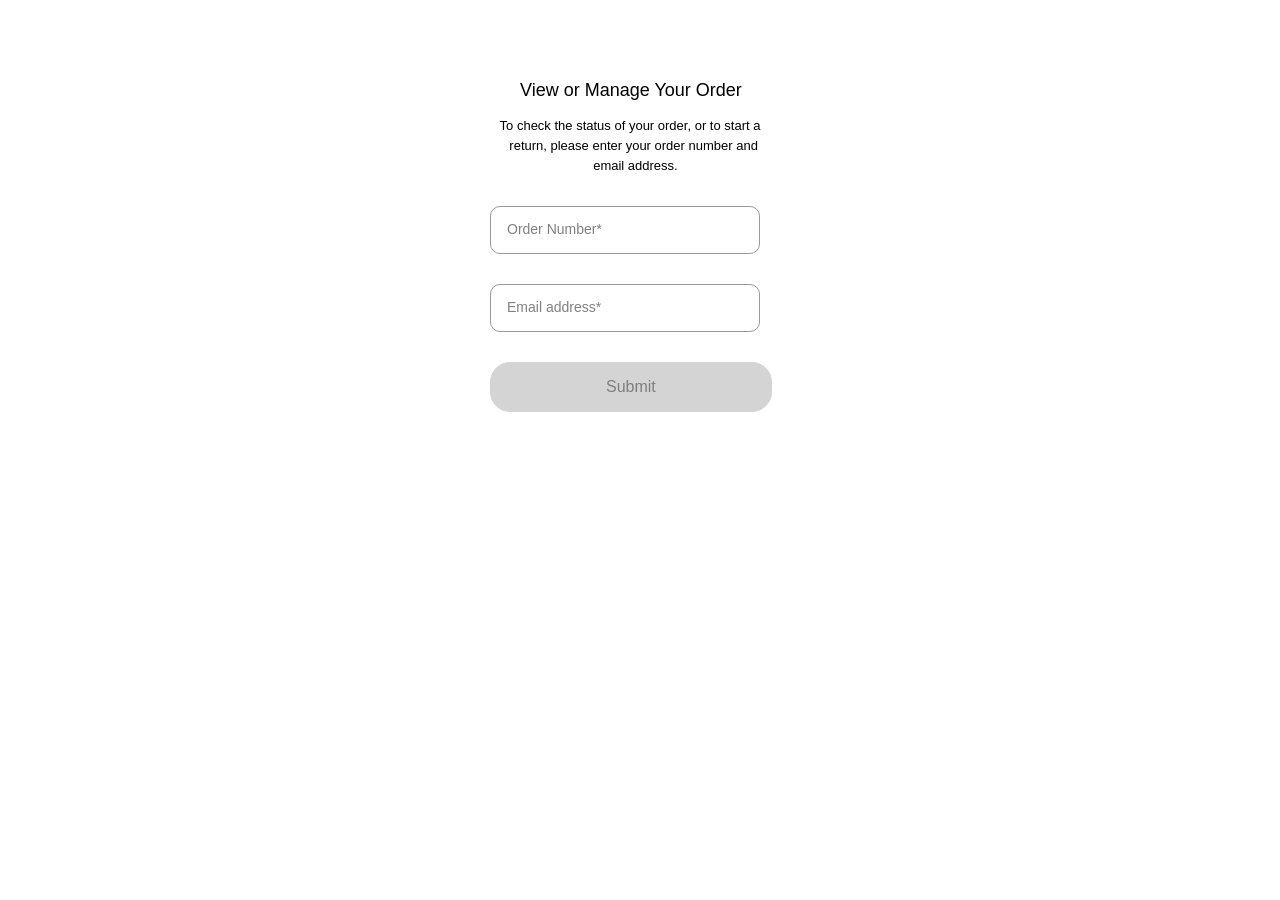
<file: track-and-manage.html>
<!DOCTYPE html>
<html lang="en">
<head>
    <meta charset="UTF-8">
    <meta name="viewport" content="width=device-width, initial-scale=1.0">
    <title>Document</title>
    <link rel="stylesheet" href="./track-and-manage.css">
</head>
<body>
    <div class="container">
        <p class="view">View or Manage Your Order</p>
        <p class="to-check">To check the status of your order, or to start a &nbsp;&nbsp;return, please enter your order number and &nbsp;&nbsp;&nbsp;email address.</p>
         <div class="input-box">
              
            <input type="text" id="order-number" name="order-number" >
            <label for="order-number">Order Number*</label>
         
         </div>
        
         <div class="input-box">
            <input type="email" id="email-address" name="email-address">
            <label for="email-address">Email address*</label>
         </div>

         <div class="submit">
            <input type="submit" value="Submit">
         </div>

    </div>
    
</body>
</html>
</file>
<file: track-and-manage.css>
*
{
    margin:0;
    padding: 0;
    box-sizing: border-box;
    font-family: "Helvetica Neue", Helvetica, Arial, sans-serif;
}
.container
{
    width: 300px;
    margin: 80px auto;
    /* background-color: yellow; */
  
}
.view
{
    font-size:18px;
    font-weight: 500;
    margin-left: 10%;
    
}
.to-check
{
    width: 280px;
    margin-top: 15px;
    font-size: small;
   line-height:20px;
   margin-bottom: 30px;
   text-align: center;
   font-weight: 50;
}
.input-box {
    position: relative;
   width:270px;
    
}

.input-box input {
    width: 100%;
    padding: 15px;
    border: 1px solid #999;
    margin-bottom: 30px;
    font-size: 14px;
    border-radius: 10px;

}

.input-box label {
    position: absolute;
    left: 12px;
    top: 15px;
    color: gray;
    font-size: 14px;
    transition: 0.3s;
    background: white;
    padding: 0 5px;
}

/* when click or type */
input:focus + label
{
    top: -8px;
    font-size: 12px;
    color: black;
    
}
.submit input
{
    padding:15px 115px;
    border-radius:20px ;
    border:1px solid lch(69.61% 0.01 296.81);
    background-color:lch(69.61% 0.01 296.81);
    opacity: 0.5;
    font-size: medium;
}
</file>
